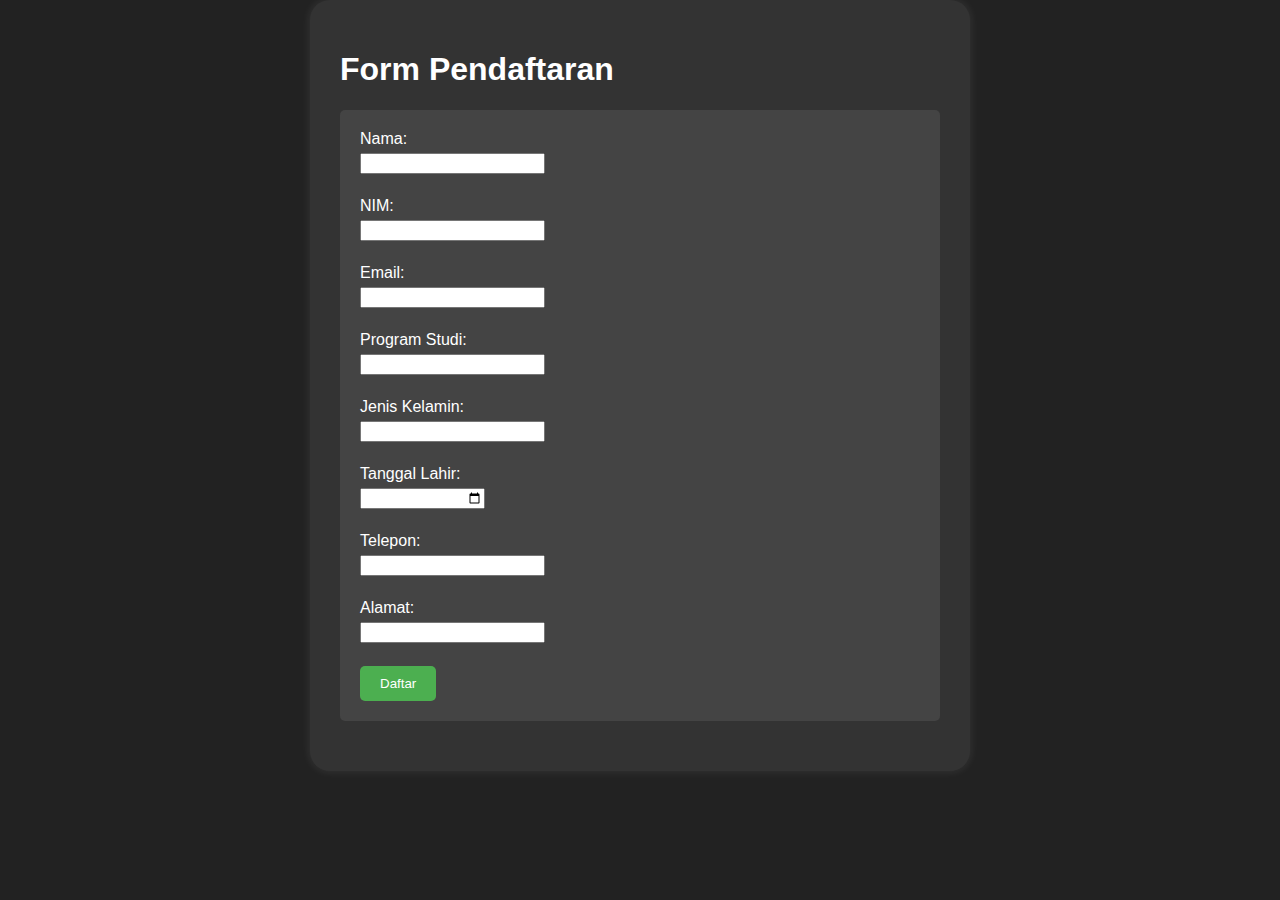
<file: form.html>
<!DOCTYPE html>
<html lang="en">

<head>
    <meta charset="UTF-8">
    <meta name="viewport" content="width=device-width, initial-scale=1.0">
    <title>Halaman Pendaftaran</title>
    <link rel="stylesheet" href="form.css">
</head>

<body>
    <div class="container">
        <h1>Form Pendaftaran</h1>
        <form action="table.php" method="GET">
            <label for="nama">Nama:</label>
            <input type="text" id="nama" name="nama" required><br>

            <label for="telepon">NIM:</label>
            <input type="tel" id="nim" name="nim" required><br>

            <label for="email">Email:</label>
            <input type="email" id="email" name="email" required><br>

            <label for="prodi">Program Studi:</label>
            <input type="text" id="prodi" name="prodi" required><br>

            <label for="kelamin">Jenis Kelamin:</label>
            <input type="kelamin" id="kelamin" name="kelamin" required><br>

            <label for="tgl">Tanggal Lahir:</label>
            <input type="date" id="tgl" name="tgl" required><br>

            <label for="telepon">Telepon:</label>
            <input type="tel" id="telepon" name="telepon" required><br>

            <label for="alamat">Alamat:</label>
            <input type="address" id="alamat" name="alamat" required><br>

            <button type="submit">Daftar</button>
        </form>
    </div>
</body>

</html>
</file>
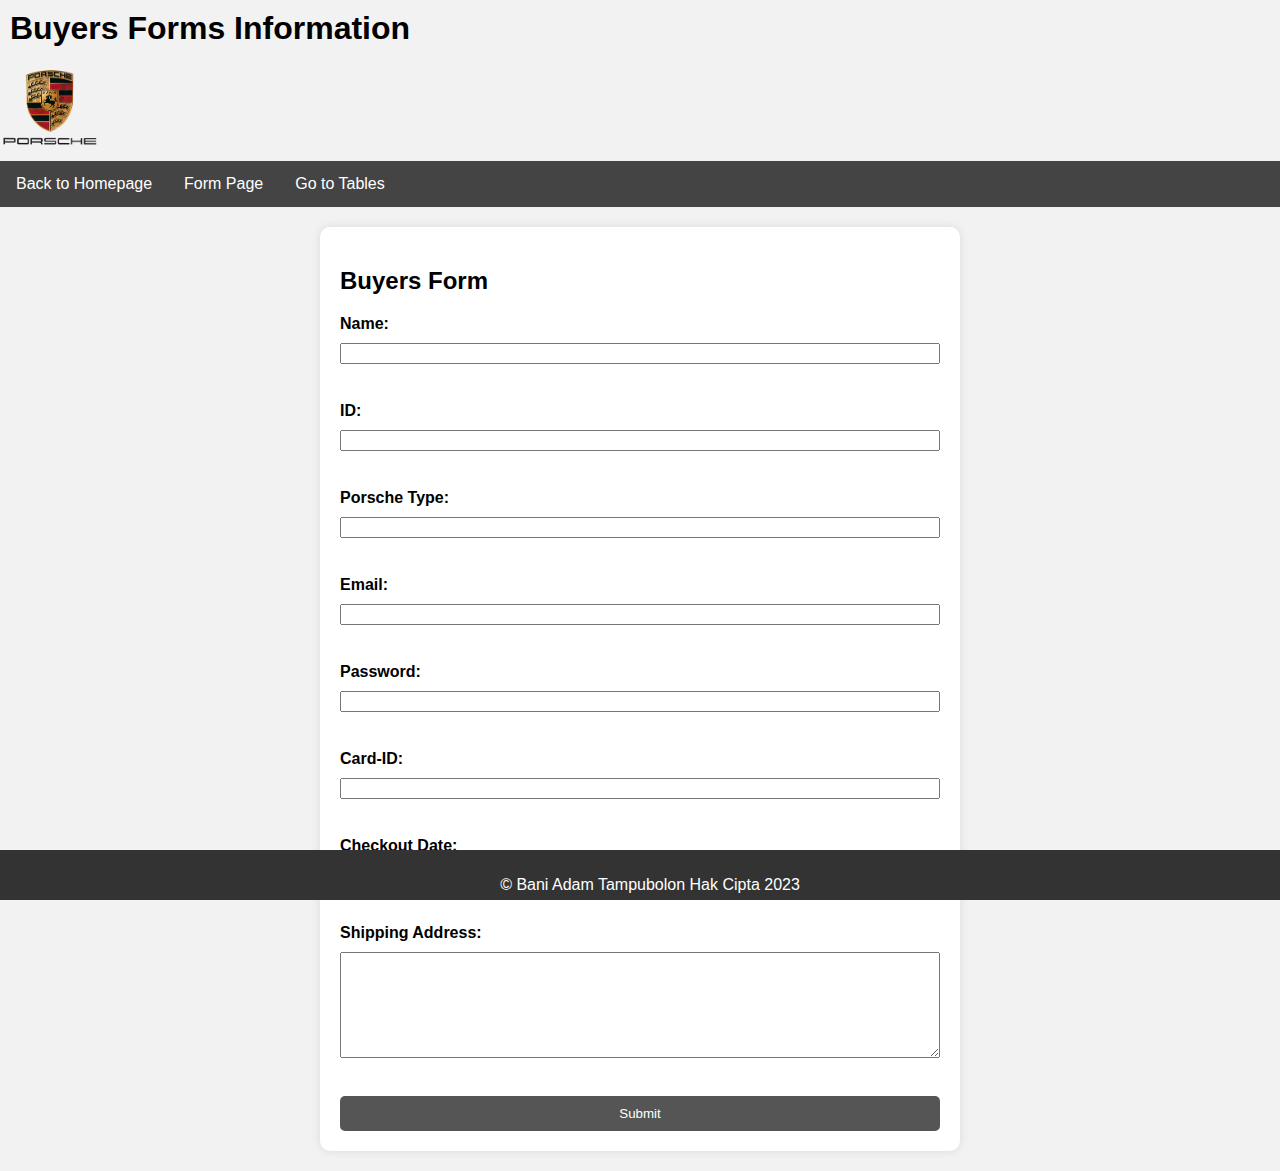
<file: UTS/form.html>
<!DOCTYPE html>
<html>

<head>
    <link rel="stylesheet" type="text/css" href="form.css">
    <title>Halaman Formulir</title>
</head>

<body>
    <header>
        <h1>Buyers Forms Information</h1>
        <img src="assets/logo.png" alt="Logo Website" class="logo">
    </header>
    <nav class="topnav">
        <ul>
            <li><a href="index.html">Back to Homepage</a></li>
            <li><a href="form.html">Form Page</a></li>
            <li><a href="table.html">Go to Tables</a></li>
            
        </ul>
    </nav>
    <main>
        <div class="container">
        <h2>Buyers Form</h2>
        <form id="form">
            <label for="name">Name:</label>
            <input type="text" id="name" name="name" required><br>

            <label for="nim">ID:</label>
            <input type="text" id="id" name="id" required><br>

            <label for="prodi">Porsche Type:</label>
            <input type="text" id="type" name="type" required><br>
            
            <label for="email">Email:</label>
            <input type="email" id="email" name="email" required><br>

            <label for="password">Password:</label>
            <input type="password" id="password" name="password" required><br>

            <label for="card">Card-ID:</label>
            <input type="text" id="card" name="card" required><br>

            <label for="date">Checkout Date:</label>
            <input type="date" id="date" name="date" required><br>

            <label for="address">Shipping Address:</label>
            <textarea id="address" name="address" required></textarea><br>

            <button type="submit">Submit</button>
        </form>
        </div>
    </main>
    <footer>
        <p>&copy; Bani Adam Tampubolon Hak Cipta 2023</p>
    </footer>
    <script src="form.js"></script>

    
</body>

</html>
</file>
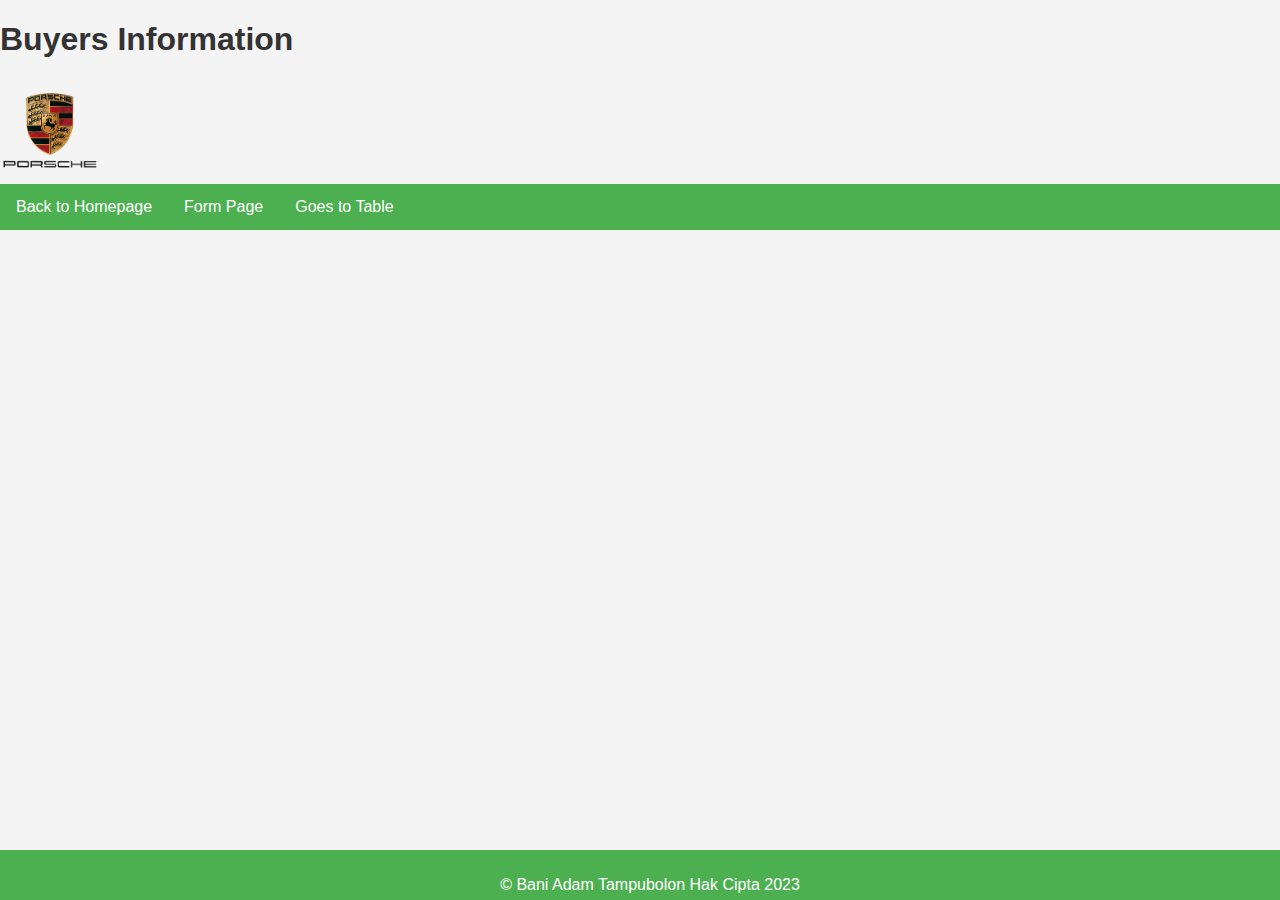
<file: UTS/table.html>
<!DOCTYPE html>
<html>

<head>
    <link rel="stylesheet" type="text/css" href="table.css">
    <title>Halaman Tabel</title>
</head>

<body>
    <header>
        <h1>Buyers Information</h1>
        <img src="assets/logo.png" alt="Logo Website" class="logo">
    </header>
    <nav>
        <ul>
            <li><a href="index.html">Back to Homepage</a></li>
            <li><a href="form.html">Form Page</a></li>
            <li><a href="table.html">Goes to Table</a></li>
        </ul>
    </nav>
    <div class="content table">

    </div>
    <footer>
        <p>&copy; Bani Adam Tampubolon Hak Cipta 2023</p>
    </footer>
    <script src="table.js"></script>
  
</body>

</html>
</file>
<file: form.css>
body {
    font-family: Arial, sans-serif;
    background-color: #222;
    color: #fff;
    margin: 0;
    padding: 0;
}

.container {
    max-width: 600px;
    margin: 0 auto;
    background-color: #333;
    padding: 20px;
    border-radius: 20px;
    box-shadow: 0px 0px 10px 0px rgba(255, 255, 255, 0.1);
}

form {
    margin-bottom: 20px;
}

label,
input {
    margin-bottom: 5px;
    display: block;
    color: #fff;
}

button {
    background-color: #4caf50;
    color: white;
    border: none;
    padding: 10px 20px;
    border-radius: 5px;
    cursor: pointer;
}

.info {
    background-color: #444;
    padding: 10px;
    border-radius: 5px;
}

/* Minimal 3 selector */
h1, label, .info {
    color: #fff;
}

/* Desain layout, box, tabel, dan form menggunakan CSS */
.container {
    padding: 30px;
}

form {
    background-color: #444;
    padding: 20px;
    border-radius: 5px;
}

table {
    width: 100%;
    border-collapse: collapse;
    margin-top: 20px;
}

th, td {
    padding: 10px;
    text-align: left;
    border-bottom: 1px solid #666;
}

th {
    background-color: #4caf50;
}
</file>
<file: UTS/form.css>
body {
    font-family: Arial, Helvetica, sans-serif;
    margin: 0;
    padding: 0;
    background-color: #f2f2f2;
}

.logo {
    width: 100px
}

.header-container {
    display: flex;
    justify-content: space-between;
    align-items: center;
    padding: 20px;
    background-color: #333;
    color: #fff;
}

header h1 {
    margin:10px;
}

nav ul {
    list-style-type: none;
    margin: 0;
    padding: 0;
    background-color: #444;
    overflow: hidden;
}

nav ul li {
    float: left;
}

nav ul li a {
    display: block;
    color: white;
    text-align: center;
    padding: 14px 16px;
    text-decoration: none;
}

nav ul li a:hover {
    background-color: #555;
}

.container {
    max-width: 600px;
    margin: 20px auto;
    background-color: white;
    padding: 20px;
    border-radius: 10px;
    box-shadow: 0px 0px 10px 0px rgba(0,0,0,0.1);
}

form {
    display: grid;
    gap: 10px;
}

label {
    font-weight: bold;
}

textarea {
    height: 100px;
    resize: vertical;
}

button {
    padding: 10px;
    background-color: #555;
    color: white;
    border: none;
    border-radius: 5px;
    cursor: pointer;
    transition: background-color 0.3s ease;
}

button:hover {
    background-color: #45a049;
}

footer {
    text-align: center;
    background-color: #333;
    color: white;
    padding: 10px;
    position: fixed;
    bottom: 0;
    width: 100%;
    height: 30px;
}
</file>
<file: UTS/table.css>
body {
    font-family: Arial, sans-serif;
    background-color: #f4f4f4;
    margin: 0;
    padding: 0;
}

.logo {
    width: 100px;
}

.container {
    max-width: 600px;
    margin: 0 auto;
    background-color: white;
    padding: 20px;
    border-radius: 20px;
    box-shadow: 0px 0px 10px 0px rgba(0, 0, 0, 0.1);
}



form {
    margin-bottom: 20px;
}

label,
input {
    margin-bottom: 5px;
    display:block;
}

button {
    background-color: #4caf50;
    color: white;
    border: none;
    padding: 10px 20px;
    border-radius: 5px;
    cursor: pointer;
}

.info {
    background-color: #f9f9f9;
    padding: 10px;
    border-radius: 5px;
}

/* Minimal 3 selector */
h1, label, .info {
    color: #333;
}

/* Desain layout, box, tabel, dan form menggunakan CSS */
.container {
    padding: 30px;
}

form {
    background-color: #f9f9f9;
    padding: 20px;
    border-radius: 5px;
}

table {
    width: 100%;
    border-collapse: collapse;
    margin-top: 20px;
}

th, td {
    padding: 10px;
    text-align: left;
    border-bottom: 1px solid #ddd;
}

th {
    background-color: #4caf50;
    color: white;
}

nav ul {
    list-style-type: none;
    margin: 0;
    padding: 0;
    background-color: #4caf50;
    overflow: hidden;
}

nav ul li {
    float: left;
}

nav ul li a {
    display: block;
    color: white;
    text-align: center;
    padding: 14px 16px;
    text-decoration: none;
}

nav ul li a:hover {
    background-color: #f4f4f4;
    color: #4caf50;
}

footer {
    text-align: center;
    background-color: #4caf50;
    color: white;
    padding: 10px;
    position: fixed;
    bottom: 0;
    width: 100%;
    height: 30px;
}
</file>
